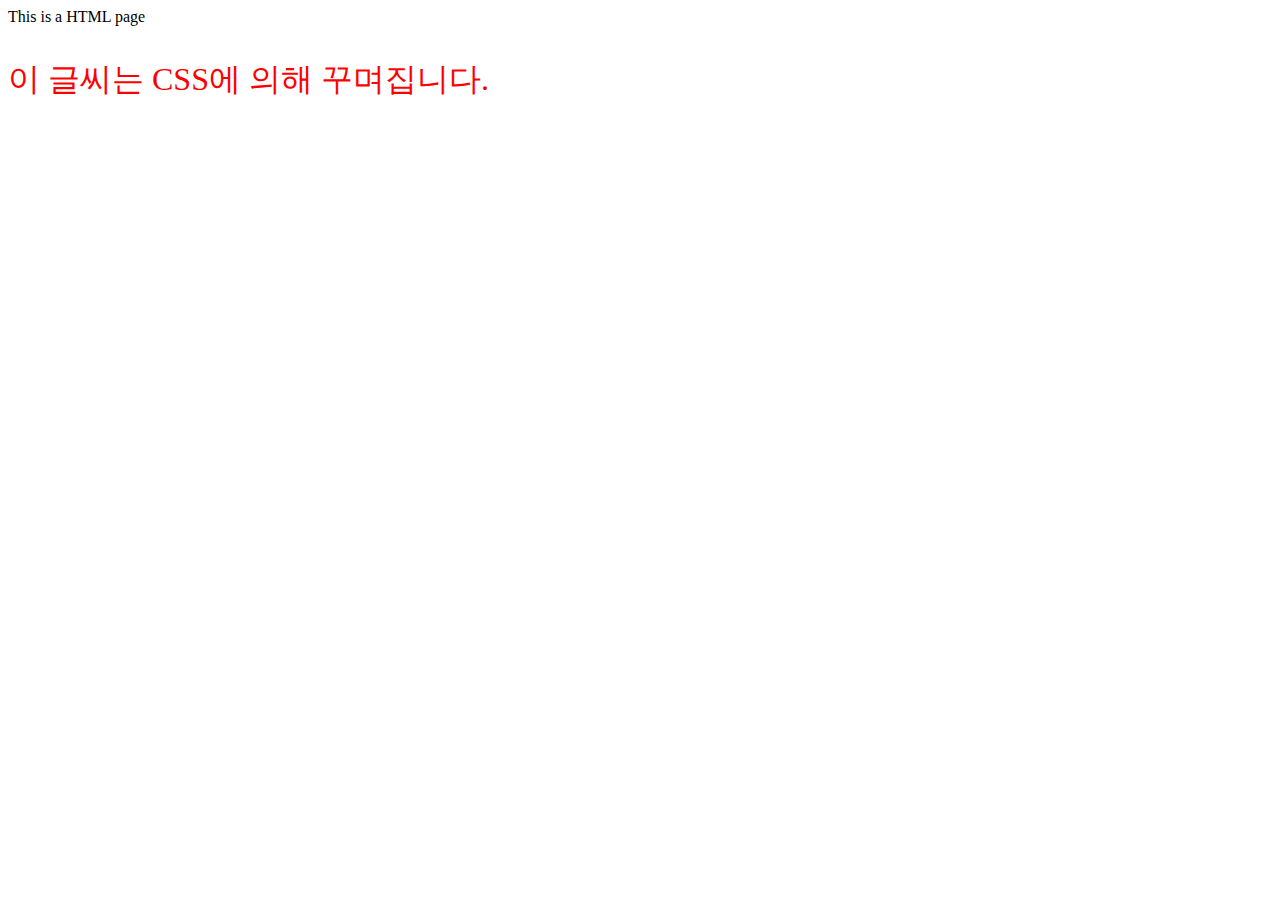
<file: first_step/main.html>
<html>

    <head>
        <meta charset="utf-8">
        <link rel="stylesheet" href="css_main.css">
    </head>

    <body>
        This is a HTML page
        <p>이 글씨는 CSS에 의해 꾸며집니다.</p>
    </body>
</html>
</file>
<file: first_step/css_main.css>
p{
    font-size: 2em;
    color:#FF0000;
}
</file>
